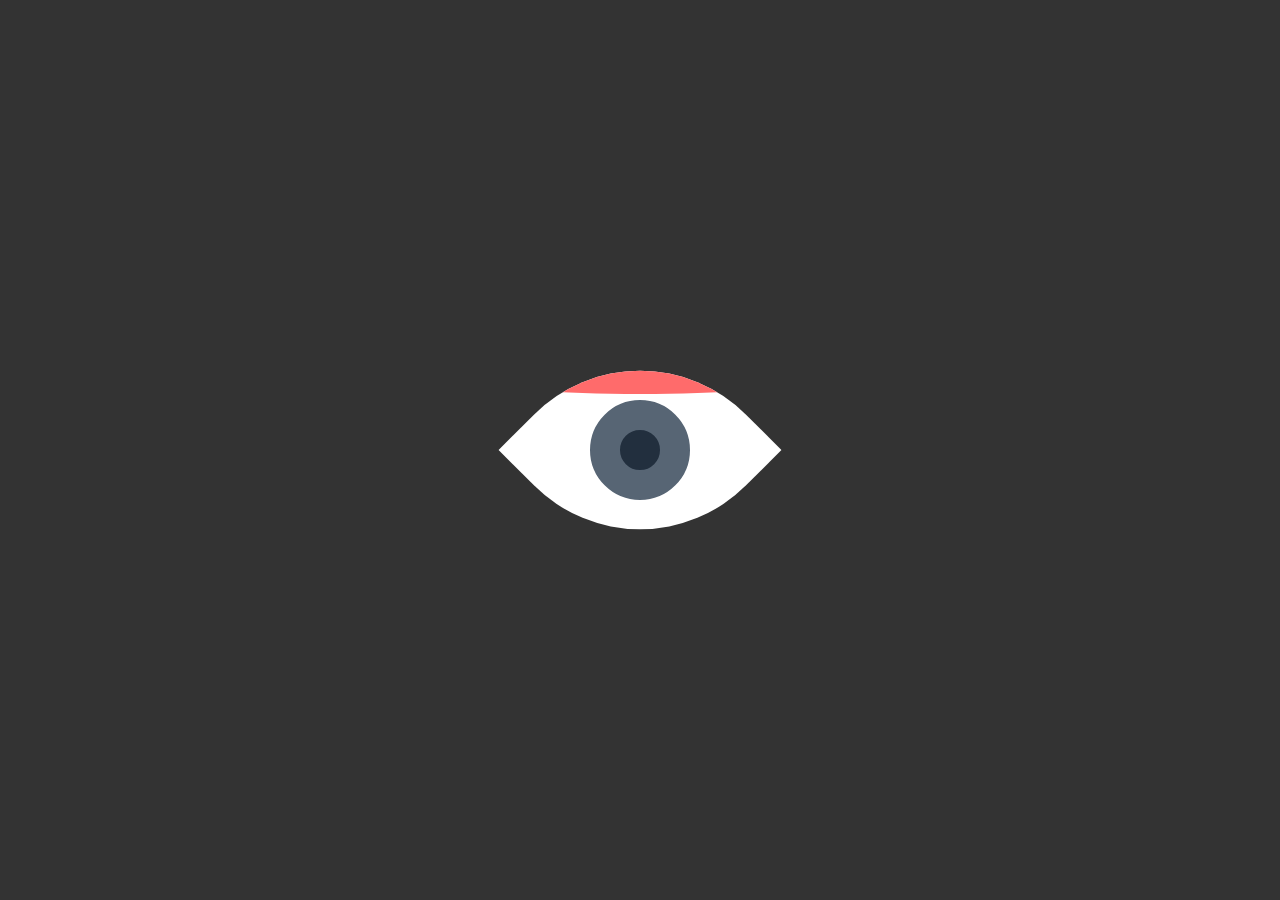
<file: 3D Eye/index.html>
<!DOCTYPE html>
<html lang="en">
<head>
    <meta charset="UTF-8">
    <meta name="viewport" content="width=device-width, initial-scale=1.0">
    <title>3D Eye</title>
    <style>
        body{
            padding: 0;
            margin: 0;
            background: #333;
        }
        .eye{
            width:200px;
            height: 200px;
            background: #fff;
            position: absolute;
            top: 50%;
            left: 50%;
            transform: translate(-50%,-50%) rotate(45deg);
            border-radius: 75% 0;
            overflow: hidden;
            cursor: pointer;
        }
        .ball {
            width: 40px;
            height: 40px;
            background: #222f3e;
            border-radius: 50%;
            border: 30px solid #576574;
            position: absolute;
            top: 50%;
            left: 50%;
            transform: translate(-50%,-50%);
        }
        .shut{
            width: 300px;
            height: 160px;
            position: absolute;
            top: 50%;
            left: 50%;
            transform: translate(-50%,-50%) rotate(-45deg);
            z-index: 999;
        }
        .shut span{
            display: block;
            width: 100%;
            height: 15%;
            background: #ff6b6b;
            border-radius: 0 0 60% 60%;
            transition: 0.4s all;
        }
        .eye:hover > .shut span {
            height: 100%;
        }

    </style>
</head>
<body>
    <div class="eye">
        <div class="shut">
            <span></span>
        </div>
        <div class="ball"></div>
    </div>

<script>
    var ball = document.getElementsByClassName("ball");
    document.onmousemove = function () {
        var x = event.clientX * 100 / window.innerWidth + "%";
        var y = event.clientY * 100 / window.innerHeight + "%";
        for ( var i=0;i<1;i++){
        ball[i].style.left = x;
        ball[i].style.top = y;
        ball[i].style.transform = "translate(-"+x+",-"+y+")"
                
        }
    }
</script>
</body>
</html>
</file>
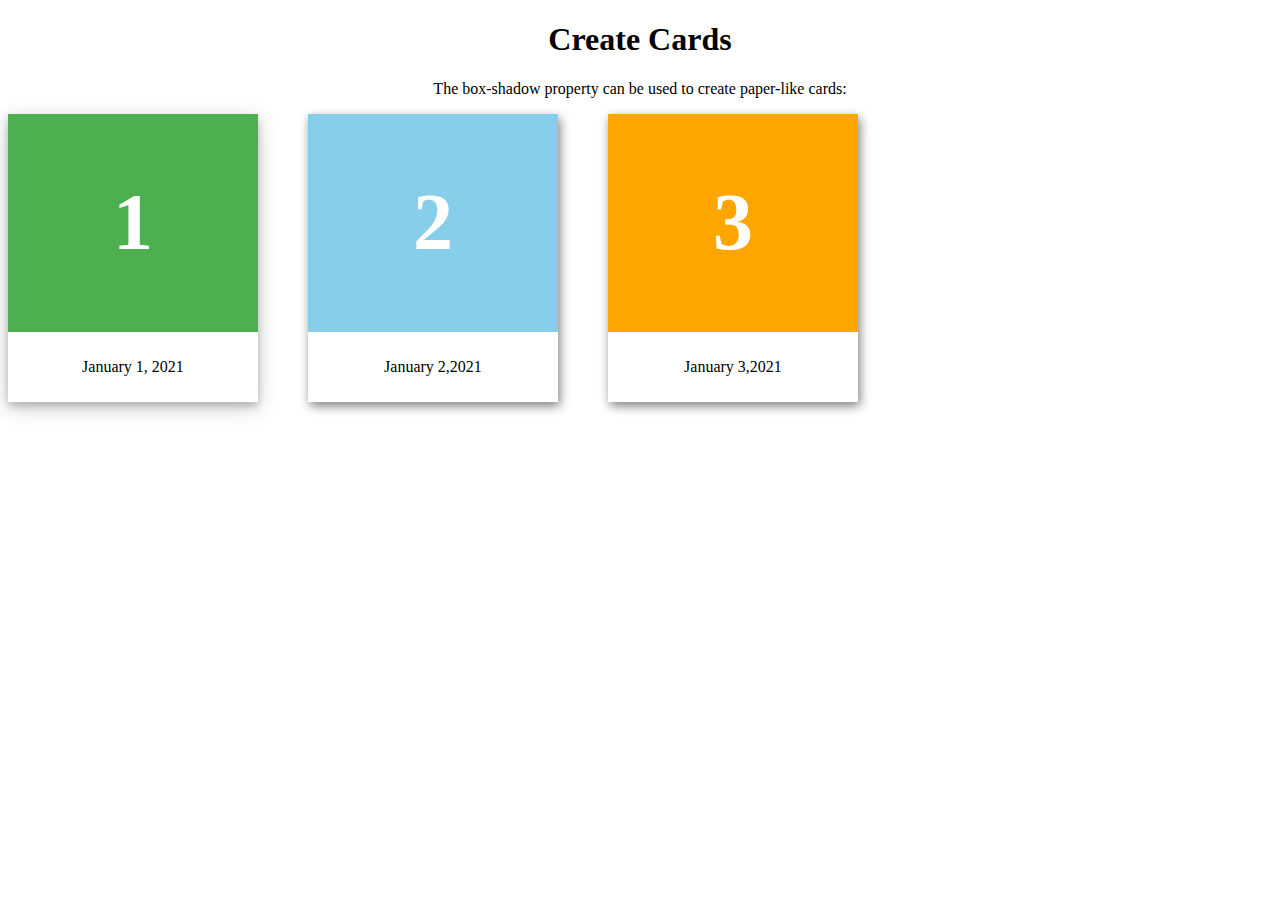
<file: Cards like Calender/index.html>
<!DOCTYPE html>
<html>
<head>
<style>
  body{
    text-align: center;
  }
li{
display:inline;
float:left;
}
div.card {
  width: 250px;
  box-shadow: 0 4px 8px 0 rgba(0, 0, 0, 0.2), 0 6px 20px 0 rgba(0, 0, 0, 0.19);
  text-align: center;
}


div.header {
  background-color: #4CAF50;
  color: white;
  padding: 10px;
  font-size: 40px;
}

div.container {
  padding: 10px;
}


div.car{
margin-left:50px;
width:250px;
text-align:center;
box-shadow: 2px 4px 10px gray;
}
div.card3{
margin-left:50px;
width:250px;
text-align:center;
box-shadow: 2px 4px 10px gray;
}
div.heade{
color:white;
background-color:skyblue;
padding:10px;
font-size:40px;

}
div.header3{
color:white;
background-color:orange;
padding:10px;
font-size:40px;

}
.containe{
padding:10px
}


</style>
</head>
<body>
</div>
<h1>Create Cards</h1>

<p>The box-shadow property can be used to create paper-like cards:</p>
<p></p>

<li><div class="card">
  <div class="header">
    <h1>1</h1>
  </div>

  <div class="container">
    <p>January 1, 2021</p>
  </div>
</div>
</li>

<li>
<div class="car">
<div class="heade">
<h1>2</h1>
</div>
<div class="containe">
	<p>January 2,2021</p>
</div>
</div>
</li>
<li>
<div class="card3">
<div class="header3">
<h1>3</h1>
</div>
<div class="containe">
	<p>January 3,2021</p>
</div>
</div>
</li>
</div>
</body>
</html>
</file>
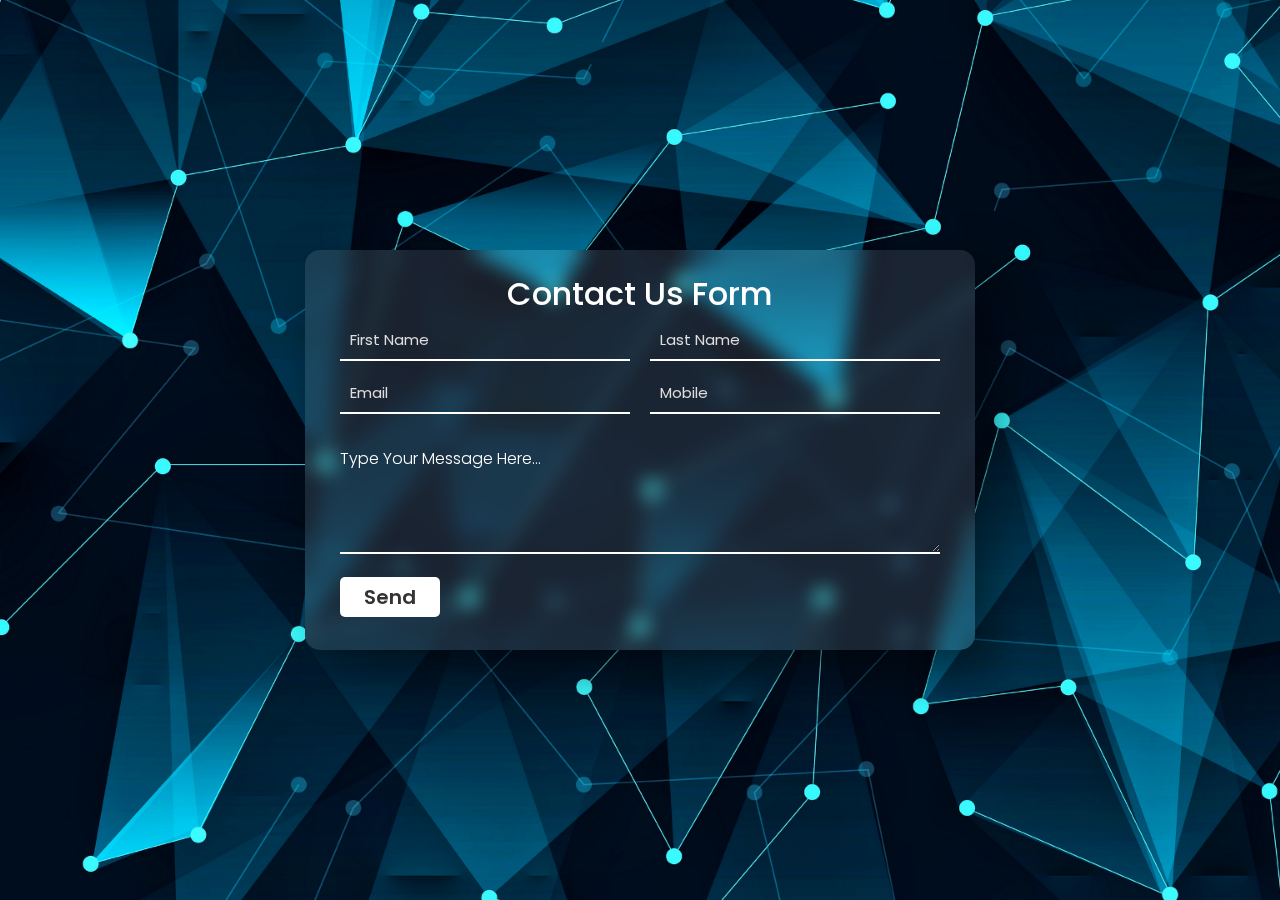
<file: Foam Page/index.html>
<!DOCTYPE html>
<html lang="en">
<head>
    <meta charset="UTF-8">
    <meta http-equiv="X-UA-Compatible" content="IE=edge">
    <meta name="viewport" content="width=device-width, initial-scale=1.0">
    <title>Form Contact Us</title>
    <link rel="stylesheet" href="style.css">
</head>
<body>
    <div class="container">
        <form onsubmit="sendEmail(); reset(); return false;">
            <h1>Contact Us Form</h1>
            <input type="text" id="firstName" placeholder="First Name" required>
            <input type="text" id="lastName" placeholder="Last Name" required>
            <input type="email" id="email" placeholder="Email" required>
            <input type="text" id="mobile" placeholder="Mobile" required>
            <h4>Type Your Message Here...</h4>
            <textarea required></textarea>
            <input type="submit" value="Send" id="button">
        </form>
    </div>
<!--
        <script src="https://smtpjs.com/v3/smtp.js"></script>
    <script>
        function sendEmail() {
            Email.send({
                Host : "smtp.elasticemail.com",
                Username : "Amanda@gridtech.online",
                Password : "B496C152AF190419592858DBB4B4138D53DB",
                To : 'Amanda@gridtech.online',
                From : document.getElementById("email").value,
                Subject : "New Contact Foam Enquiry",
                Body : "And this is the body"
            }).then(
            message => alert(message)
            );
        }
    </script> 
--> 
</body>
</html>
</file>
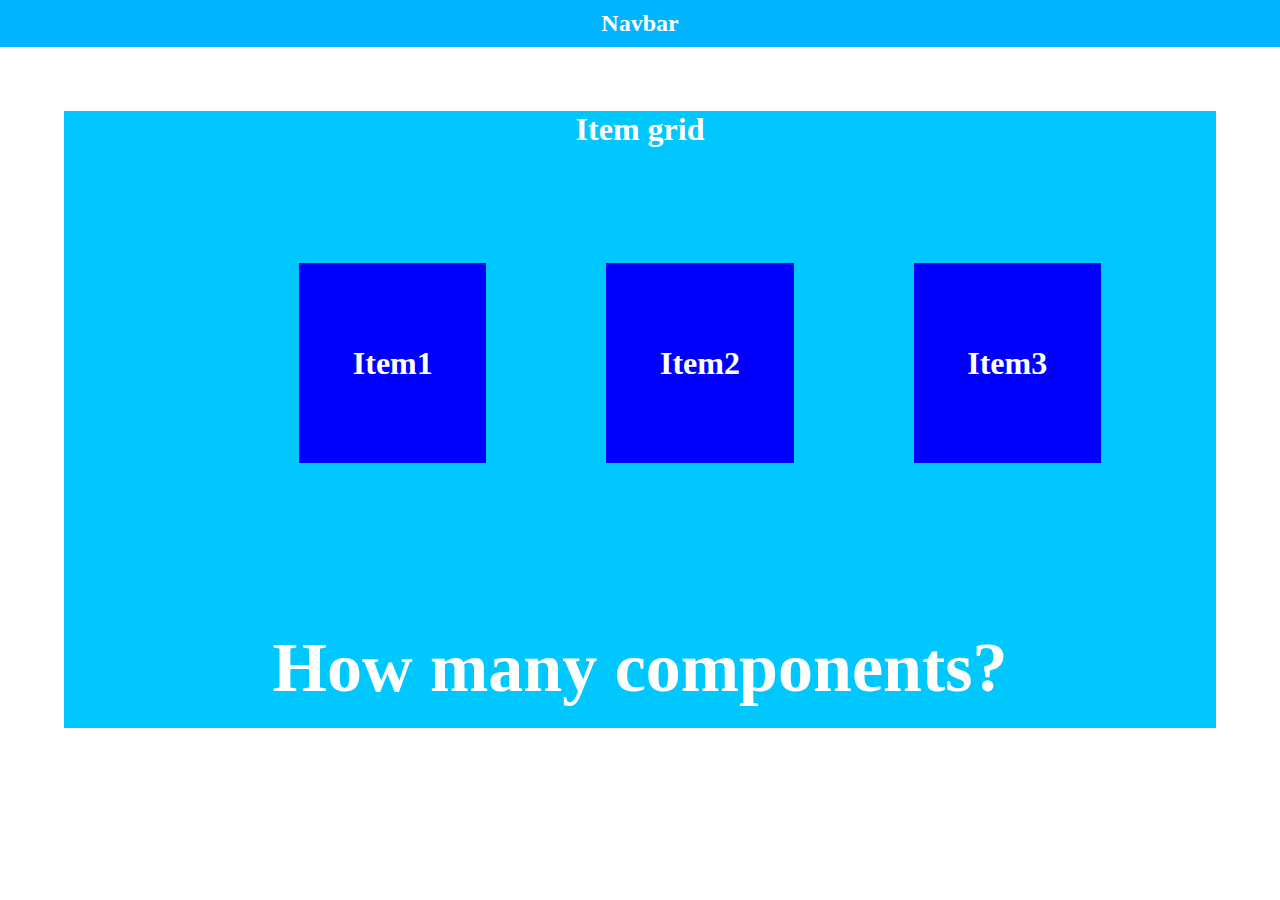
<file: 01 Practice Insta Code/01 Knowing Box grid/index.html>
<!DOCTYPE html>
<html lang="en">
<head>
    <meta charset="UTF-8">
    <meta name="viewport" content="width=device-width, initial-scale=1.0">
    <title>Grid</title>
    <style>
        *{
            margin: 0;
            padding: 0;
        }
        .navbar{
            background: rgb(0,180, 255);
            color: #fff;
            text-align: center;
            padding: 10px;
        }
        .content{
            margin: 5%;
            background-color: rgb(0, 200, 255);
            
        }
        .grid{
            text-align: center;
            color: #fff;
            
        }
        .container{
            margin: 10%;
            display: flex;
            flex-direction: row;
        }
        .item {
            background-color: blue;
            color: #fff;
            width: 200px;
            height: 200px;
            margin-left: 120px;
            align-items: center;
            justify-content: center;
            display: flex;
        }
        .how{
            color: #fff;
            text-align: center;
            padding: 50px 0 20px;
            font-size: 70px;
        }
        
    </style>
</head>
<body>
    <div class="navbar">
        <h2>Navbar</h2>
    </div>
    <div class="content">
        <h1 class="grid">Item grid</h1>
        <div class="container">
            <div class="item">
                <h1>Item1</h1>
            </div>
            <div class="item">
                <h1>Item2</h1>
            </div>
            <div class="item">
                <h1>Item3</h1>
            </div>
        </div>
    <h1 class="how">How many components?</h1>
        
    </div>
</body>
</html>
</file>
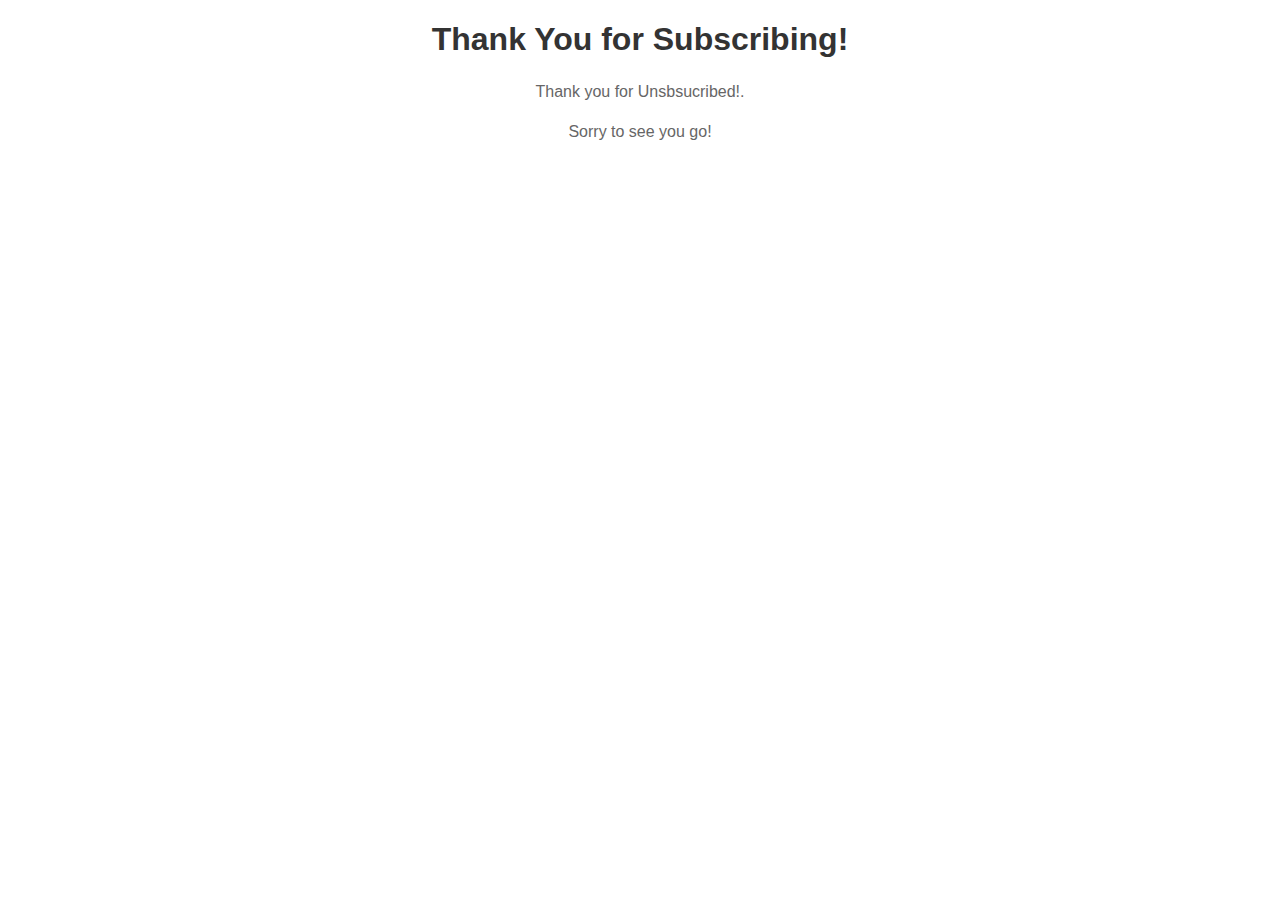
<file: thanks/thankyou.html>
<!DOCTYPE html>
<html lang="en">
<head>
  <meta charset="UTF-8">
  <meta name="viewport" content="width=device-width, initial-scale=1.0">
  <title>Thank You for Subscribing!</title>
  <style>
    
    body {
      font-family: Arial, sans-serif;
      text-align: center;
    }
    
    h1 {
      color: #333;
    }
    
    p {
      color: #666;
      line-height: 1.5;
    }

  </style>
</head>
<body>
  <!-- Your content goes here -->
  <body>
    <h1>Thank You for Subscribing!</h1>
    <p>Thank you for Unsbsucribed!.</p>
    <p>Sorry to see you go!</p>
  </body>
  </body>
</html>
</file>
<file: Foam Page/style.css>
@import url('https://fonts.googleapis.com/css2?family=Poppins:wght@100;200;300;400;500;600;700;800;900&display=swap');
*{
    margin: 0;
    padding: 0;
    box-sizing: border-box;
    font-family: 'Poppins', sans-serif;
}

.container{
    min-height: 100vh;
    background: #08071d;
    display: flex;
    justify-content: center;
    align-items: center;
    background: url("bg.png") no-repeat center center/cover;
}

.container form{
    width: 670px;
    height: 400px;
    display: flex;
    justify-content: center;
    box-shadow: 20px 20px 50px rgba(0,0,0,0.5);
    border-radius: 15px;
    background: rgba(255,255,255,0.1);
    backdrop-filter: blur(10px);
    flex-wrap: wrap;
}

.container form h1{
    color: #fff;
    font-weight: 500;
    margin-top: 20px;
    width: 500px;
    text-align: center;
}

.container form input{
    width: 290px;
    height: 40px;
    padding-left: 10px;
    outline: none;
    border: none;
    font-size: 15px;
    margin-bottom: 10px;
    background: none;
    border-bottom: 2px solid #fff;
}

.container form input::placeholder{
    color: #ddd;
}

.container form #lastName,
.container form #mobile{
    margin-left: 20px;
}

.container form h4{
    color: #fff;
    font-weight: 300;
    width: 600px;
    margin-top: 20px;
}

.container form textarea{
    background: none;
    border: none;
    border-bottom: 2px solid #fff;
    color: #fff;
    font-weight: 200;
    font-size: 15px;
    padding: 10px;
    outline: none;
    min-width: 600px;
    max-width: 600px;
    min-height: 80px;
    max-height: 80px;
}

textarea::-webkit-scrollbar{
    width: 1em;
}

textarea::-webkit-scrollbar-thumb{
    background-color: rgba(194,194,194,0.713);
}

.container form #button{
    border: none;
    background: #fff;
    border-radius: 5px;
    margin-top: 20px;
    font-weight: 600;
    font-size: 20px;
    color: #333;
    width: 100px;
    padding: 0;
    margin-right: 500px;
    margin-bottom: 30px;
    transition: 0.3s;
}

.container form #button:hover{
    opacity: 0.7;
}
</file>
